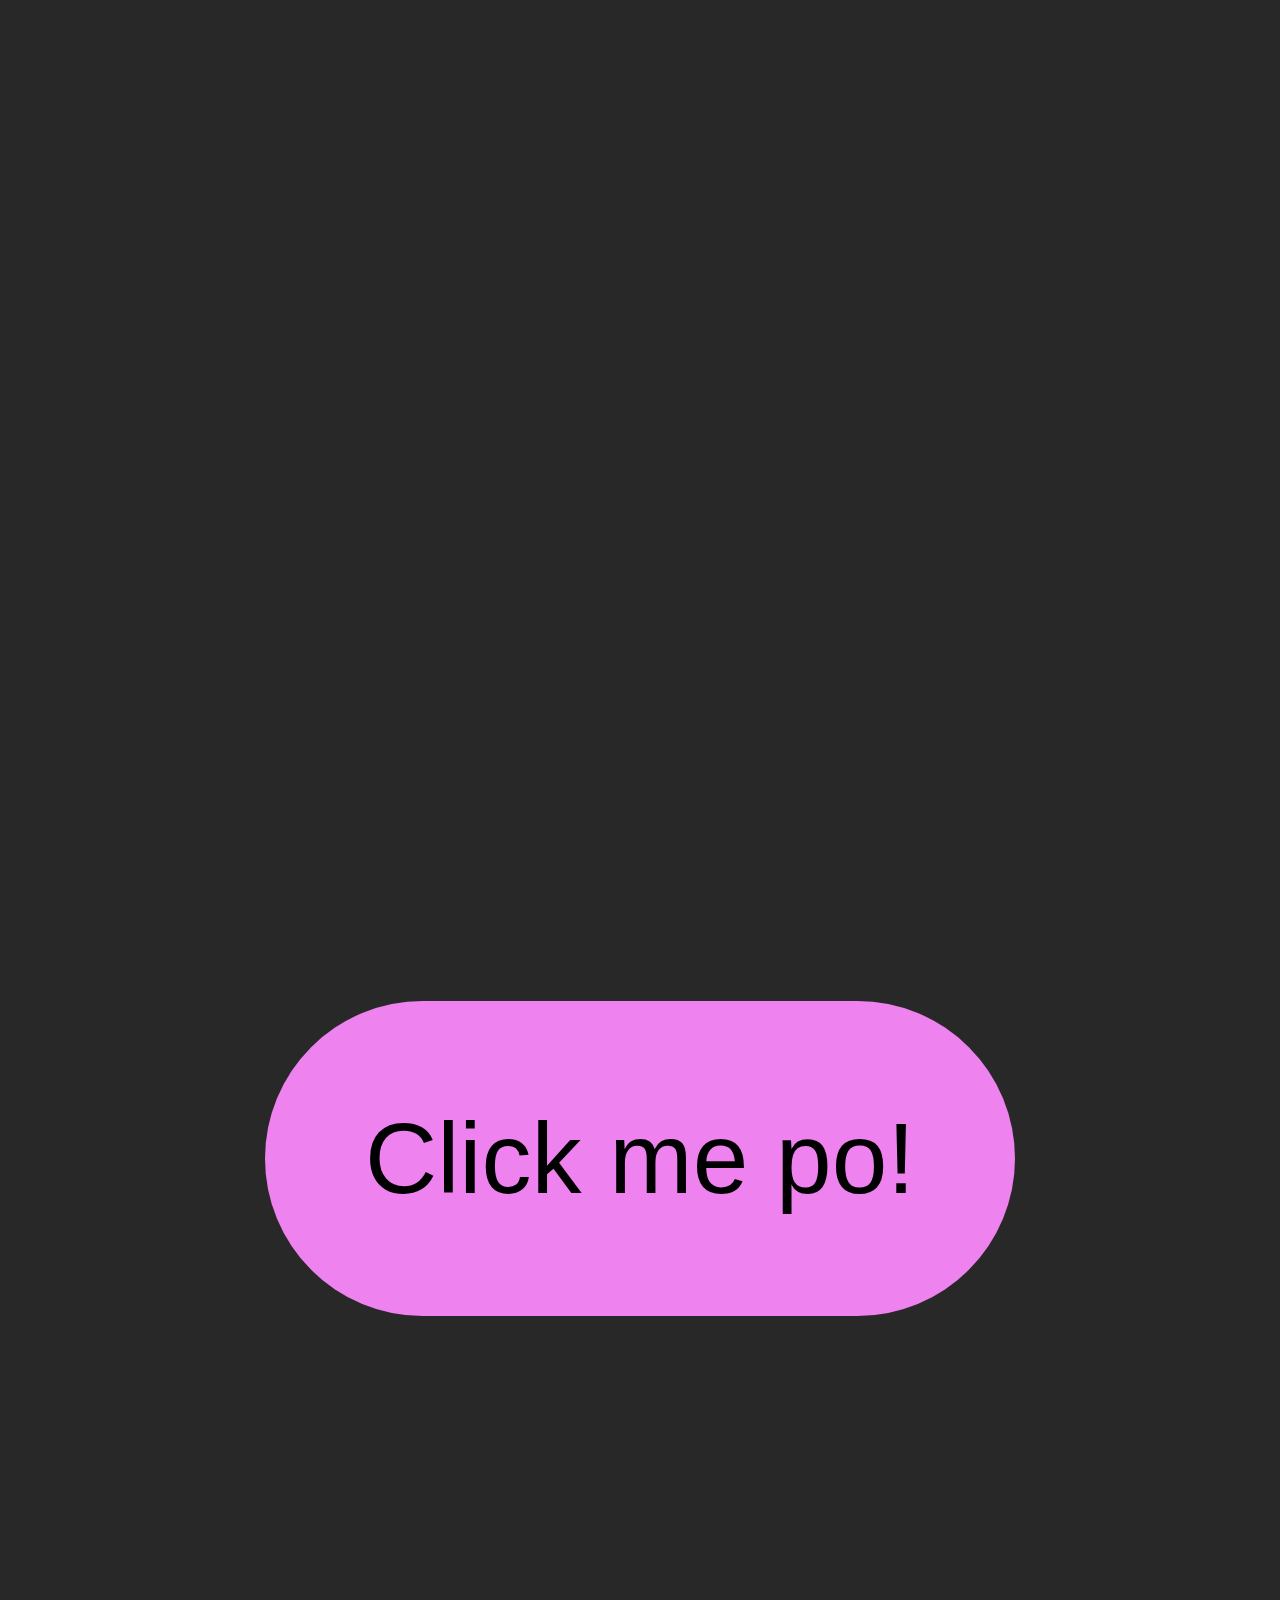
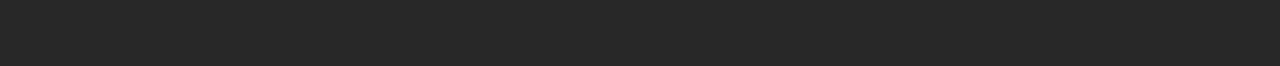
<file: index.html>
<!DOCTYPE html>
<html lang="en">
    <head>
        <meta charset="UTF-8">
        <meta name="viewport" content="width=device-width, initial-scale=1.0">
        <link rel="stylesheet" href="style.css">
        <title>I Love You</title>
    </head>
    <body>
        <div class="center-container">
            <a href="hello.html"><button>Click me po!</button></a>
        </div>
    </body>
</html>
</file>
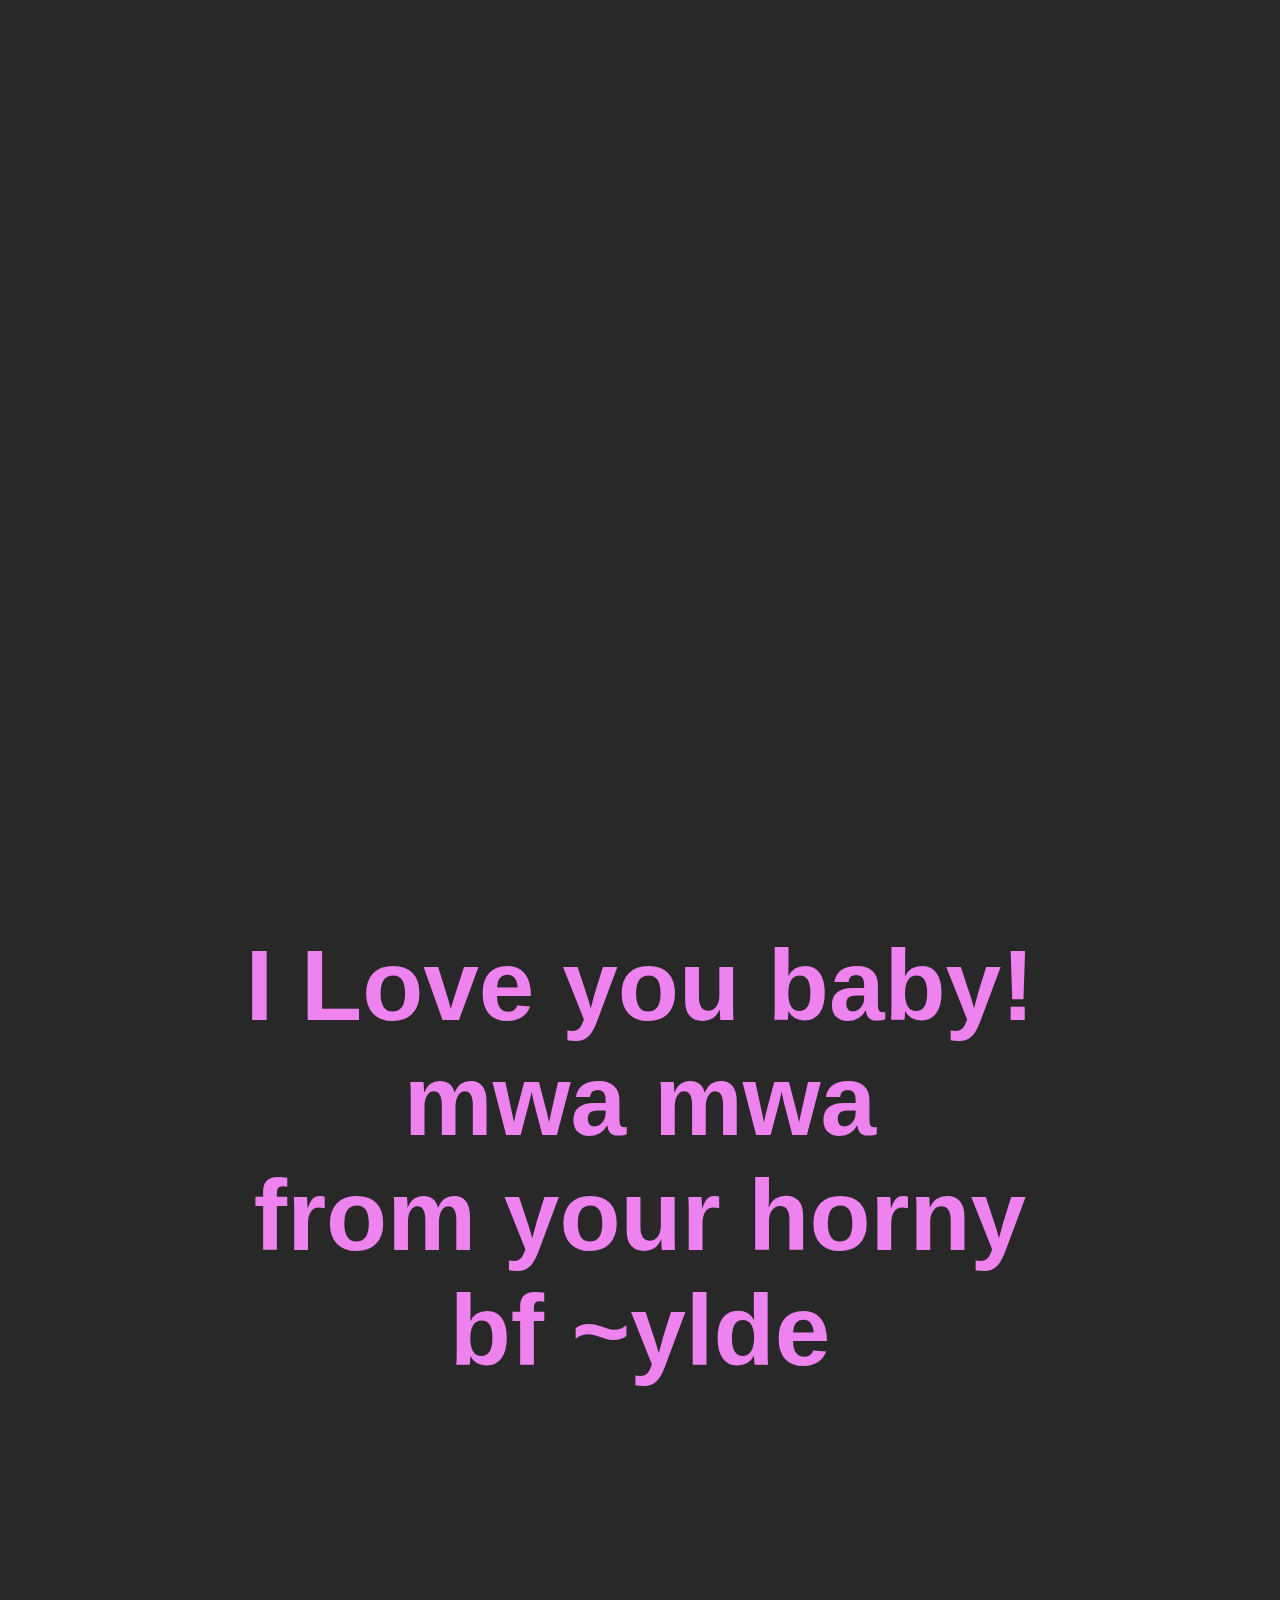
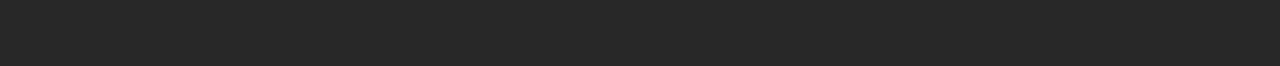
<file: hello.html>
<!DOCTYPE html>
<html lang="en">
<head>
    <meta charset="UTF-8">
    <meta name="viewport" content="width=device-width, initial-scale=1.0">
    <link rel="stylesheet" href="style.css">
    <title>Document</title>
</head>
<body>
    <div class="center-container">
        <h1>I Love you baby! mwa mwa <br> from your horny bf ~ylde</h1>
    </div>
</body>
</html>
</file>
<file: style.css>
body{
    background-color: #282828;
    display: flex;
    justify-content: center;
    align-items: center;
}

.center-container{
    width: 1000px;
    height: 1000px;
    margin-top: 650px;
    display: flex;
    justify-content: center;
    align-items: center;
}
.center-container button{
    margin: auto;
    padding: 100px;
    font-size: 100px;
    font-family: sans-serif;
    border-radius: 200vw;
    border-style: none;
    background-color: violet;
}

.center-container h1{
    margin: auto;
    padding: 100px;
    font-size: 100px;
    font-family: sans-serif;
    border-radius: 200vw;
    text-align: center;
    color: violet;
}
</file>
